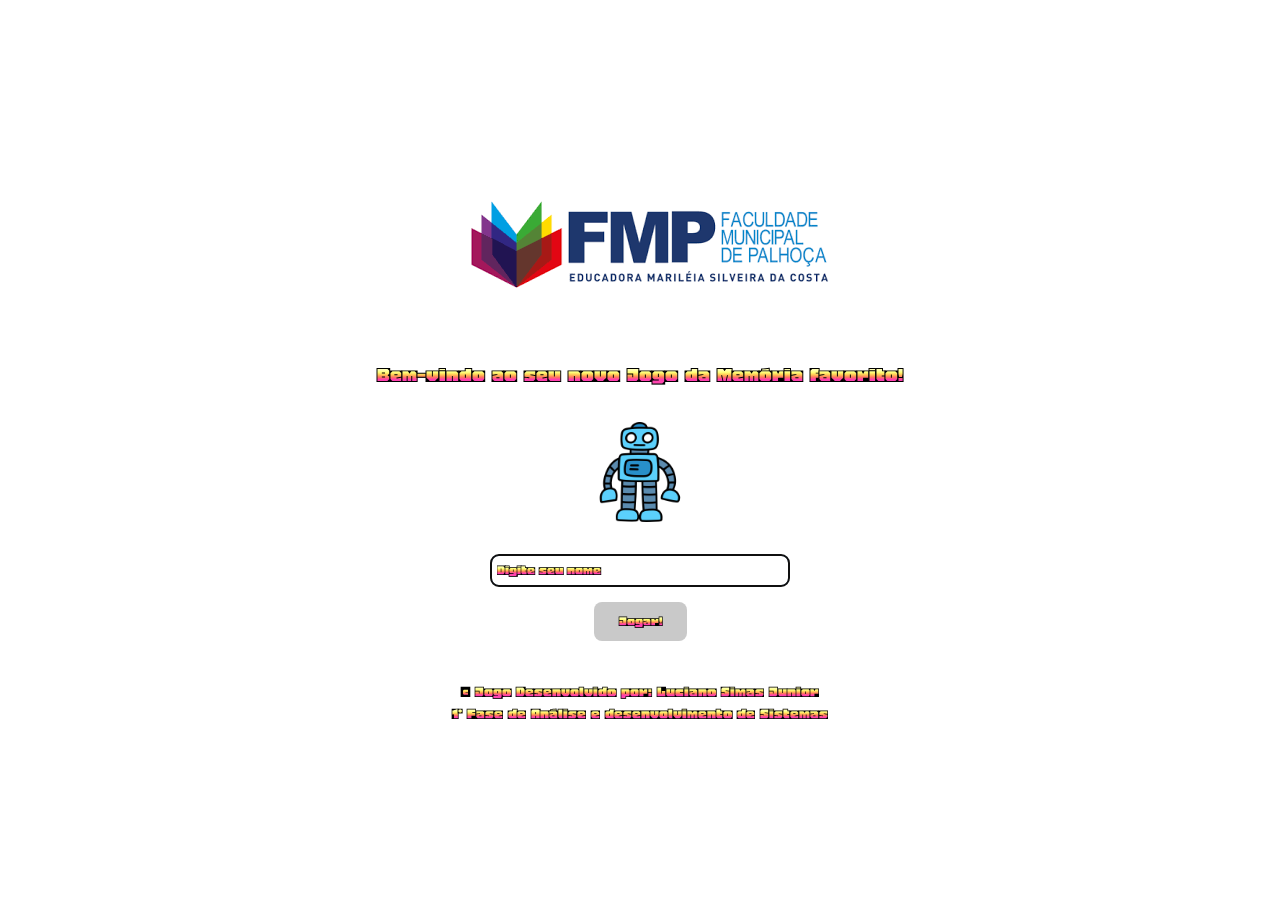
<file: index.html>
<!DOCTYPE html>
<html lang="pt-br">
<head>
    <meta charset="UTF-8">
    <meta name="viewport" content="width=device-width, initial-scale=1.0">
    <title>Jogo da Memória Infantil</title>
    <link rel="stylesheet" href="css/reset.css">
    <link rel="stylesheet" href="css/login.css">
    <script  defer src="js/login.js"></script><!--dEFER ADIA o carregamento do js-->
</head> 
<body>
    <form class="login-form" method="post" action="escolha_fase.html">
        <div class="fmp-logo">
            <img src="img/fmp_logo.png" alt="logo_fmp">
        </div>
        <div class="login-header">
            <h1>Bem-vindo ao seu novo Jogo da Memória favorito!</h1>
            <img src="img/robo_login.png" alt="robo_login">
        </div>
    
        <input type="text" autofocus placeholder="Digite seu nome" class="login-input">
        <button type="submit" class="login-button" disabled>Jogar!</button>

        <footer>
            <p>&copy; Jogo Desenvolvido por: Luciano Simas Junior<br>1° Fase de Análise e desenvolvimento de Sistemas</p>
        </footer>
    </form>
</body>
</html>
</file>
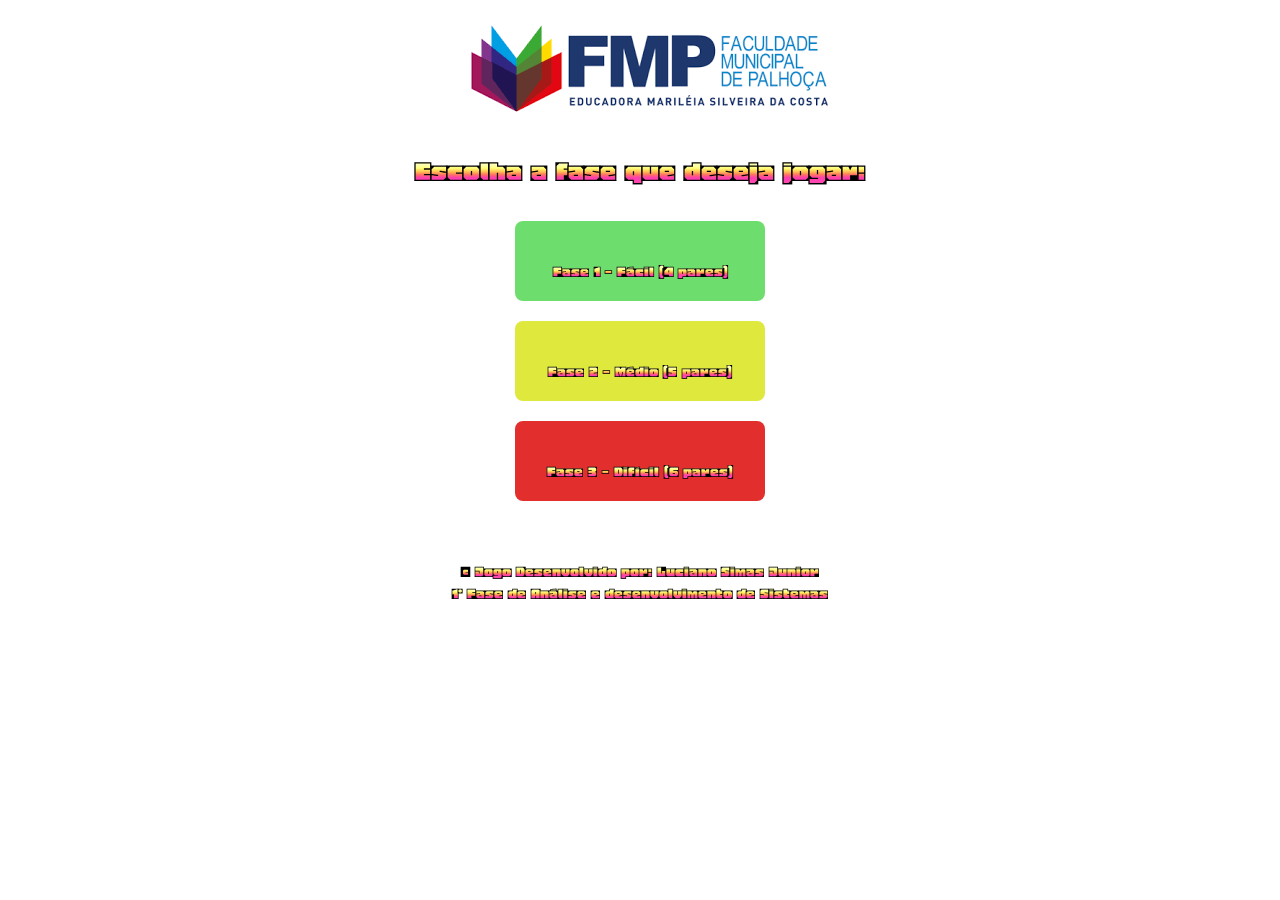
<file: escolha_fase.html>
<!DOCTYPE html>
<html lang="pt-br">
<head>
    <meta charset="UTF-8">
    <meta name="viewport" content="width=device-width, initial-scale=1.0">
    <title>Escolha a sua fase</title>
    <link rel="stylesheet" href="css/reset.css">
    <link rel="stylesheet" href="css/escolha_fase.css">
    <script defer src="js/escolha_fase.js"></script><!--dEFER ADIA o carregamento do js-->
</head>
<body>
    
    <div class="fmp-logo">
        <img src="img/fmp_logo.png" alt="logo_fmp">
    </div>

     <h1>Escolha a fase que deseja jogar:</h1>
    <div class="escolha_fase">
        <button class="fase_1"><br>Fase 1 - Fácil (4 pares)</button>
        <button class="fase_2"><br>Fase 2 - Médio (5 pares)</button>
        <button class="fase_3"><br>Fase 3 - Difícil (6 pares)</button>
    </div>
    <footer>
        <p>&copy; Jogo Desenvolvido por: Luciano Simas Junior<br>1° Fase de Análise e desenvolvimento de Sistemas</p>
    </footer>
</body>
</html>
</file>
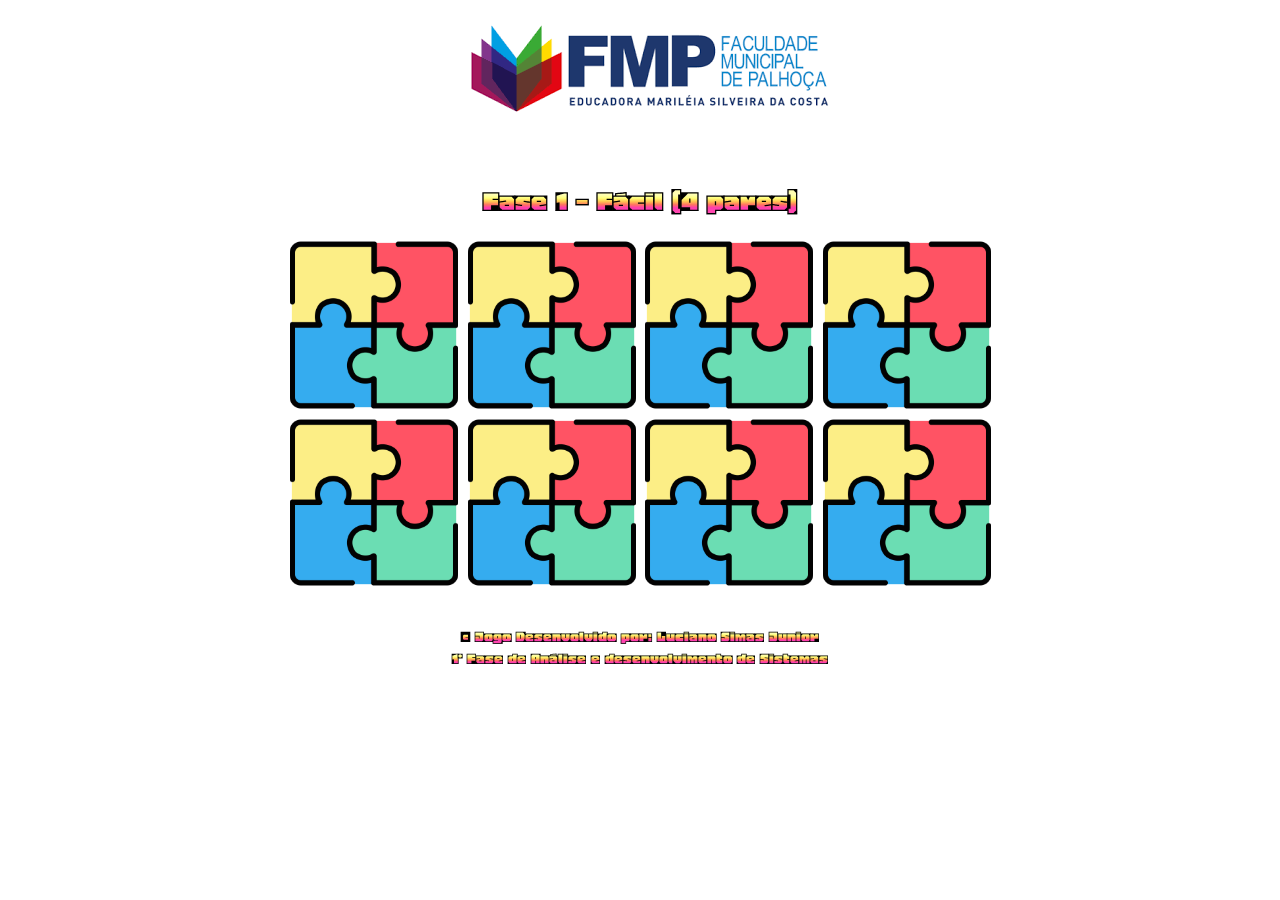
<file: fase_1.html>
<!DOCTYPE html>
<html lang="pt-br">
<head>
    <meta charset="UTF-8">
    <meta name="viewport" content="width=device-width, initial-scale=1.0">
    <title>Fase 1 - Jogo da Memória</title>
    <link rel="stylesheet" href="css/reset.css">
    <link rel="stylesheet" href="css/jogo_fase_1.css">
    <script defer src="js/jogo_fase_1.js"></script>
</head>
<body>
    
    <div class="fmp-logo">
        <img src="img/fmp_logo.png" alt="logo_fmp">
    </div>

    <main>
        <header>
            <div class="boas-vindas">
                <p id="boas-vindas-texto"></p>
            </div>
            <span class="timer" style="display: none;">00</span>
        </header>

        <h1>Fase 1 - Fácil (4 pares)</h1>
        <div class="grid">
        </div>
    </main>
    <footer>
            <p>&copy; Jogo Desenvolvido por: Luciano Simas Junior<br>1° Fase de Análise e desenvolvimento de Sistemas</p>
        </footer>
</body>
</html>
</file>
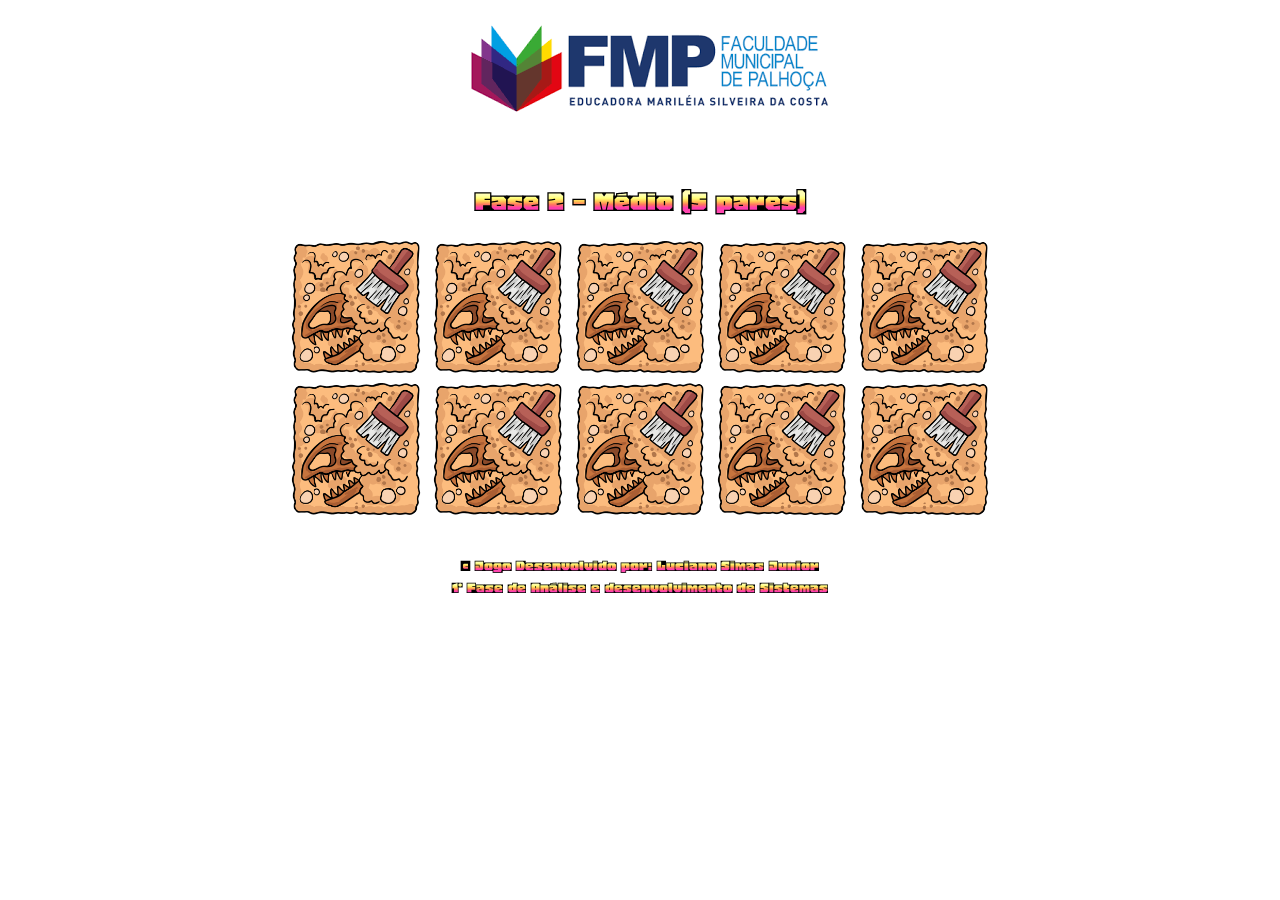
<file: fase_2.html>
<!DOCTYPE html>
<html lang="pt-br">
<head>
    <meta charset="UTF-8">
    <meta name="viewport" content="width=device-width, initial-scale=1.0">
    <title>Fase 2 - Jogo da Memória</title>
    <link rel="stylesheet" href="css/reset.css">
    <link rel="stylesheet" href="css/jogo_fase_2.css">
    <script defer src="js/jogo_fase_2.js"></script>
</head>
<body>
    
    <div class="fmp-logo">
        <img src="img/fmp_logo.png" alt="logo_fmp">
    </div>

    <main>
        <header>
            
            <div class="boas-vindas">
                <p id="boas-vindas-texto"></p>
            </div>
            <span class="timer" style="display: none;">00</span>
        </header>

        <h1>Fase 2 - Médio (5 pares)</h1>
        <div class="boas-vindas">
            <p id="boas-vindas-texto"></p>
        </div>
        <div class="grid">
        </div>
    </main>
    <footer>
            <p>&copy; Jogo Desenvolvido por: Luciano Simas Junior<br>1° Fase de Análise e desenvolvimento de Sistemas</p>
        </footer>
</body>
</html>
</file>
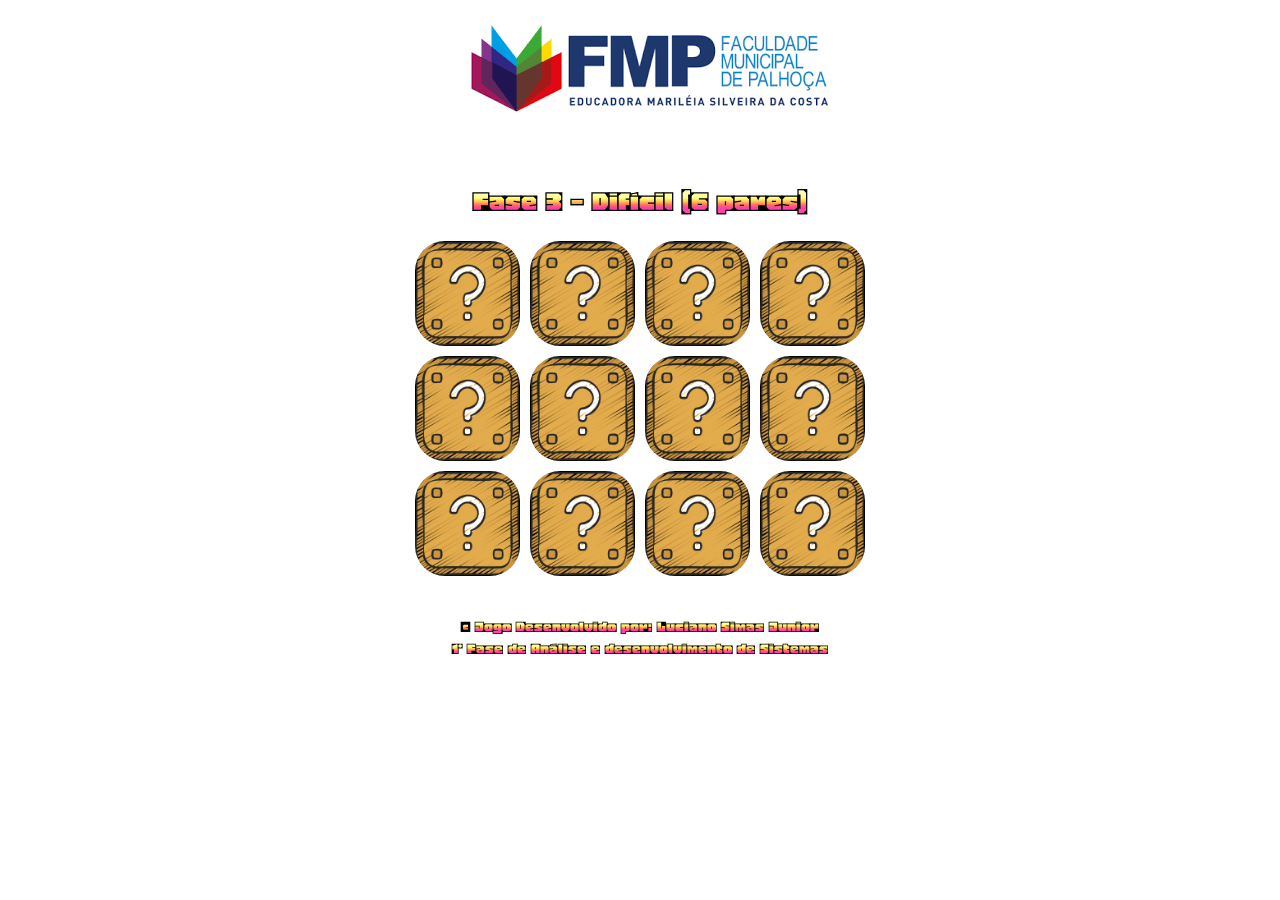
<file: fase_3.html>
<!DOCTYPE html>
<html lang="pt-br">
<head>
    <meta charset="UTF-8">
    <meta name="viewport" content="width=device-width, initial-scale=1.0">
    <title>Fase 3 - Jogo da Memória</title>
    <link rel="stylesheet" href="css/reset.css">
    <link rel="stylesheet" href="css/jogo_fase_3.css">
    <script defer src="js/jogo_fase_3.js"></script>
</head>
<body>
    
    <div class="fmp-logo">
        <img src="img/fmp_logo.png" alt="logo_fmp">
    </div>

    <main>
        <header>
            
            <div class="boas-vindas">
                <p id="boas-vindas-texto"></p>
            </div>
            <span class="timer" style="display: none;">00</span>
        </header>

        <h1>Fase 3 - Difícil (6 pares)</h1>
        
        <div class="grid"></div>
    </main>
    <footer>
            <p>&copy; Jogo Desenvolvido por: Luciano Simas Junior<br>1° Fase de Análise e desenvolvimento de Sistemas</p>
        </footer>
</body>
</html>
</file>
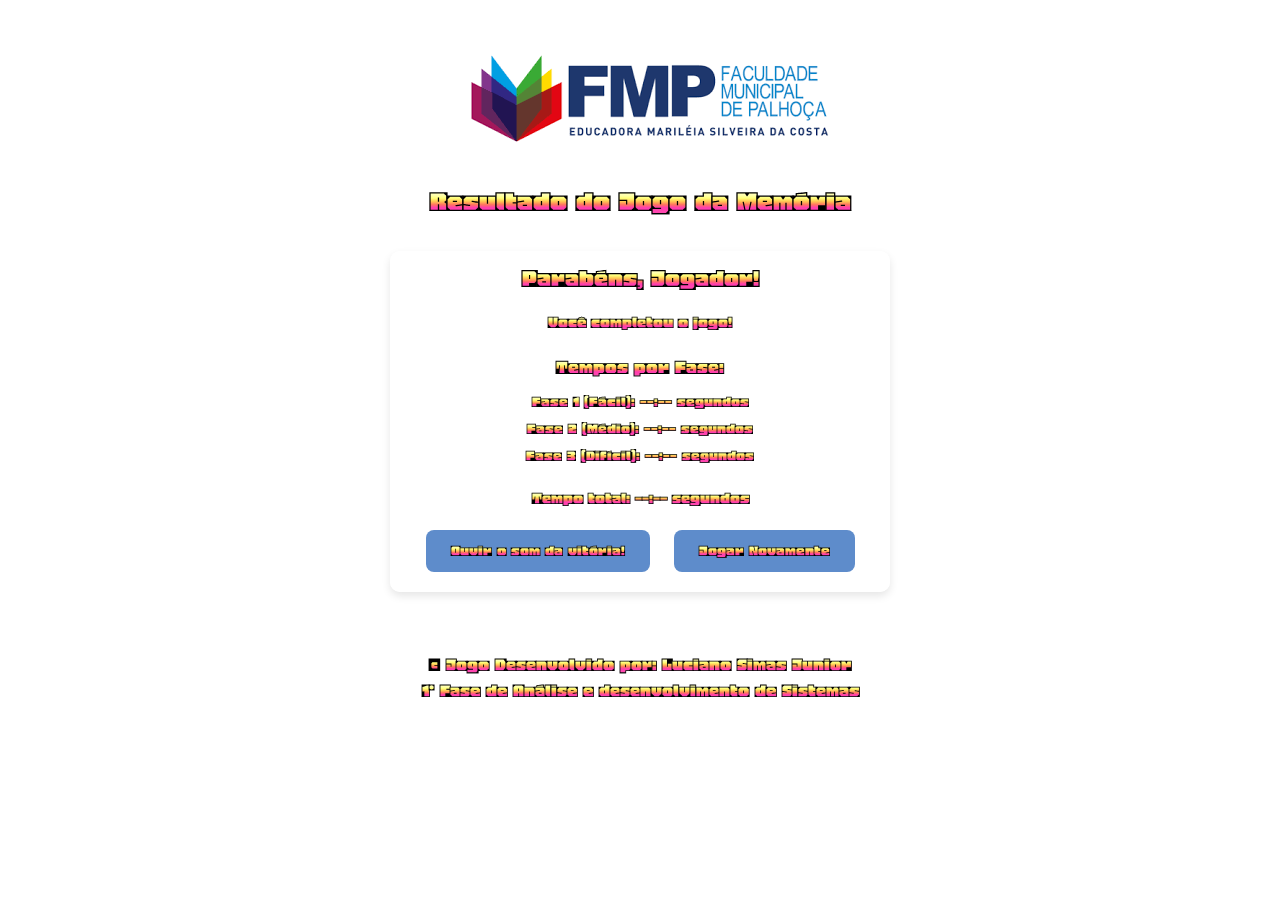
<file: resultado.html>
<!DOCTYPE html>
<html lang="en">
<head>
    <meta charset="UTF-8">
    <meta name="viewport" content="width=device-width, initial-scale=1.0">
    <title>Resultado</title>
    <link rel="stylesheet" href="css/reset.css">
    <link rel="stylesheet" href="css/resultado.css">
    <script defer src="js/resultado.js"></script>
</head>
<body>
    <main>
        <header>
            <div class="fmp-logo">
                <img src="img/fmp_logo.png" alt="FMP Logo">
            </div>
            <h1>Resultado do Jogo da Memória</h1>
        </header>
        <section>
            <h2>Parabéns, <span class="player-name"></span>!</h2> <p>Você completou o jogo!</p>
            <h3>Tempos por Fase:</h3>
            <ul>
                <li>Fase 1 (Fácil): <span id="tempoFase1">--:--</span> segundos</li>
                <li>Fase 2 (Médio): <span id="tempoFase2">--:--</span> segundos</li>
                <li>Fase 3 (Difícil): <span id="tempoFase3">--:--</span> segundos</li>
            </ul>
            <p>Tempo total: <span id="tempoTotal">--:--</span> segundos</p>
            <button id="play-final-sound-button" class="action-button">Ouvir o som da vitória!</button>
            <button id="reiniciarJogo">Jogar Novamente</button></section>
    </main>
    <footer>
            <p>&copy; Jogo Desenvolvido por: Luciano Simas Junior<br>1° Fase de Análise e desenvolvimento de Sistemas</p>
        </footer>
    
</body>
</html>
</file>
<file: css/login.css>
.login-form {
    align-items: center;
    display: flex;
    flex-direction: column;
    height: 100vh; /* Viewport height */
    justify-content: center; /* Center content vertically */
}

.fmp-logo {
    width: 350px; /* Adjust the size of the logo */
    display: block;
    margin: 0 auto; /* Center the logo */
}

.login-header {
    margin-top: 2rem;
    align-items: center;
    display: flex;
    flex-direction: column; 
    justify-content: center;
    gap: 2em; /* Space between logo and header text */
    margin-bottom: 2rem;
}

.login-header img {
    width: 100px; /* Adjust the size of the logo */
}

.login-header h1 {
    color: #333; /* Dark text color */
    font-size: 1.5em; /* Font size for the header */
    margin-top: 10px; /* Space between logo and text */
}

.login-input {
    border: 2px solid #5e8ccb; /* Light gray border */
    border-radius: 8px; /* Rounded corners */
    color: #333;
    font-size: 1em;
    margin-bottom: 15px;
    max-width: 300px; /* Maximum width for input fields */
    width: 100%; /* Full width */
    padding: 5px; /* Padding inside the input fields */
    cursor: pointer;
}

.login-button {
    background-color: #5e8ccb; /* Dark button background */
    border: none; /* No border */
    border-radius: 8px; /* Rounded corners */
    color: white; /* White text color */
    cursor: pointer; /* Pointer cursor on hover */
    font-size: 1em; /* Font size for the button */
    padding: 10px 25px; /* Padding for the button */
}

.login-button:disabled {
    background-color: rgba(128, 128, 128, 0.427);
    cursor: auto; /* Default cursor when disabled */
}
</file>
<file: css/escolha_fase.css>
h1 {
    text-align: center;
    padding: 10px;
    font-size: 2em;
    color: #333;
}

.escolha_fase {
    width: 100%;
    display: flex;
    flex-direction: column;
    align-items: center;
    justify-content: center;
    gap: 20px;
    padding: 20px 10px 20px 10px;
}

button {
    width: 250px;
    height: 80px;
    font-size: 1.5em;
    font-weight: bold;
}

.fase_1 {
    background-color: rgb(109, 222, 109);
    border: none;
    border-radius: 8px;
    color: white;
    cursor: pointer;
    font-size: 1.1em;
    padding: 10px 25px;
}

.fase_2 {
    background-color: #dfe83d;
    border: none;
    border-radius: 8px;
    color: white;
    cursor: pointer;
    font-size: 1.1em;
    padding: 10px 25px;
}

.fase_3 {
    background-color: #e32e2e;
    border: none;
    border-radius: 8px;
    color: white;
    cursor: pointer;
    font-size: 1.1em;
    padding: 10px 25px;
}
</file>
<file: css/jogo_fase_1.css>
main {
    display: flex;
    flex-direction: column;
    width: 100%;
    align-items: center;
    justify-content: center;
}

header {
    display: flex;
    align-items: center;
    justify-content: space-between;
    width: 100%;
    max-width: 700px;
    padding: 5px;
    
}

h1 {
    margin-top: 30px;
    font-size: 2em;
    text-align: center;
    color: #333;
    margin-bottom: 20px;
}

.grid {
    display: grid;
    grid-template-columns: repeat(4, 1fr);
    gap: 10px;
    width: 100%;
    max-width: 700px;
    margin: 0 auto;
}

.card {
    aspect-ratio: 1/1;/* Mantém a proporção 1:1 */
    width: 100%;
    border-radius: 5px;
    position: relative;
    transition: all 800ms ease;
    transform-style: preserve-3d;
}
.face {
    width: 100%;
    height: 100%;
    position: absolute;
    background-size: cover;
    background-position: center;
    backface-visibility: hidden;
    transition: all 800ms ease;
}

.front {
    background-image: url('../img/fase_um/quebra-cabeca.png'); /* Imagem da frente */
}

.back {
    transform: rotateY(180deg);
}

.reveal-card {
    transform: rotateY(180deg);
}

.disabled-card {
    opacity: 0.5;
    filter: saturate(0);
}
.card.errou {
  animation: erro 0.4s ease;
  animation-fill-mode: none;
}

@keyframes erro {
  0% { transform: translateX(0); }
  25% { transform: translateX(-5px); }
  50% { transform: translateX(5px); }
  75% { transform: translateX(-5px); }
  100% { transform: translateX(0); }
}

.boas-vindas {
  text-align: center;
  font-size: 1.4rem;
  font-weight: 600;
  margin: 0 auto;
  color: #2c3e50;
}
</file>
<file: css/jogo_fase_2.css>
main {
    display: flex;
    flex-direction: column;
    width: 100%;
    align-items: center;
    justify-content: center;
}

header {
    display: flex;
    align-items: center;
    justify-content: space-between;
    width: 100%;
    max-width: 700px;
    padding: 5px;
    
}

h1 {
    margin-top: 30px;
    font-size: 2em;
    text-align: center;
    color: #333;
    margin-bottom: 20px;
}

.grid {
    display: grid;
    grid-template-columns: repeat(5, 1fr);
    gap: 10px;
    width: 100%;
    max-width: 700px;
    margin: 0 auto;
}

.card {
    aspect-ratio: 1/1;/* Mantém a proporção 1:1 */
    width: 100%;
    border-radius: 5px;
    position: relative;
    transition: all 800ms ease;
    transform-style: preserve-3d;
}
.face {
    width: 100%;
    height: 100%;
    position: absolute;
    background-size: cover;
    background-position: center;
    backface-visibility: hidden;
    transition: all 800ms ease;
}

.front {
    background-image: url('../img/fase_dois/imagem_frente_2.png'); /* Imagem da frente */
    border-radius: 10px;
}

.back {
    transform: rotateY(180deg);
}

.reveal-card {
    transform: rotateY(180deg);
}

.disabled-card {
    opacity: 0.5;
    filter: saturate(0);
}

.card.errou {
  animation: erro 0.4s ease;
  animation-fill-mode: none;
}

@keyframes erro {
  0% { transform: translateX(0); }
  25% { transform: translateX(-5px); }
  50% { transform: translateX(5px); }
  75% { transform: translateX(-5px); }
  100% { transform: translateX(0); }
}


.boas-vindas {
  text-align: center;
  font-size: 1.4rem;
  font-weight: 600;
  margin: 0 auto;
  color: #2c3e50;
}
</file>
<file: css/jogo_fase_3.css>
main {
    display: flex;
    flex-direction: column;
    width: 100%;
    align-items: center;
    justify-content: center;
}

header {
    display: flex;
    align-items: center;
    justify-content: space-between;
    width: 100%;
    max-width: 450px;
    padding: 5px;

}

h1 {
    margin-top: 30px;
    font-size: 2em;
    text-align: center;
    color: #333;
    margin-bottom: 20px;
}

.grid {
    display: grid;
    grid-template-columns: repeat(4, 1fr);
    gap: 10px;
    width: 100%;
    max-width: 450px;
    margin: 0 auto;
}

.card {
    aspect-ratio: 1/1;/* Mantém a proporção 1:1 */
    width: 100%;

    position: relative;
    transition: all 800ms ease;
    transform-style: preserve-3d;
}
.face {
    width: 100%;
    height: 100%;
    position: absolute;
    background-size: cover;
    background-position: center;
    backface-visibility: hidden;
    transition: all 800ms ease;
    ;
}

.front {
    background-image: url('../img/fase_tres/imagem_frente_3.jpg'); /* Imagem da frente */
    border-radius: 30px;
}

.back {
    transform: rotateY(180deg);
}

.reveal-card {
    transform: rotateY(180deg);
}

.disabled-card {
    opacity: 0.5;
    filter: saturate(0);
}

.card.errou {
  animation: erro 0.4s ease;
  animation-fill-mode: none;
}

@keyframes erro {
  0% { transform: translateX(0); }
  25% { transform: translateX(-5px); }
  50% { transform: translateX(5px); }
  75% { transform: translateX(-5px); }
  100% { transform: translateX(0); }
}

.boas-vindas {
  text-align: center;
  font-size: 1.4rem;
  font-weight: 600;
  margin: 0 auto;
  color: #2c3e50;
}
</file>
<file: css/resultado.css>
/* Adicione isso ao seu arquivo css/resultado.css ou crie-o se não existir */
main {
    display: flex;
    flex-direction: column;
    width: 100%;
    align-items: center;
    justify-content: center;
    padding: 20px;
}

header {
    display: flex;
    flex-direction: column; /* Alterado para coluna para melhor empilhamento do logo e título */
    align-items: center;
    justify-content: center;
    width: 100%;
    max-width: 500px;
    padding: 10px;
    margin-bottom: 20px;
}

h1 {
    font-size: 2em;
    color: #333;
    margin-top: 10px;
    text-align: center;
}

section {
    background-color: rgba(255, 255, 255, 0.9);
    padding: 10px;
    border-radius: 10px;
    box-shadow: 0 4px 8px rgba(0, 0, 0, 0.1);
    text-align: center;
    width: 100%;
    max-width: 500px;
}

h2 {
    font-size: 1.8em;
    color: #333;
    margin-bottom: 15px;
}

h3 {
    font-size: 1.4em;
    color: #555;
    margin-top: 20px;
    margin-bottom: 10px;
}

p {
    font-size: 1.2em;
    color: #666;
    margin-bottom: 10px;
}

ul {
    list-style: none;
    padding: 0;
    margin-bottom: 20px;
}

ul li {
    font-size: 1.1em;
    color: #777;
    margin-bottom: 5px;
}

button {
    background-color: #5e8ccb;
    border: none;
    border-radius: 8px;
    color: white;
    cursor: pointer;
    font-size: 1.1em;
    padding: 10px 25px;
    margin: 10px;
    transition: background-color 0.3s ease;
}

button:hover {
    background-color: #163c6b;
}
</file>
